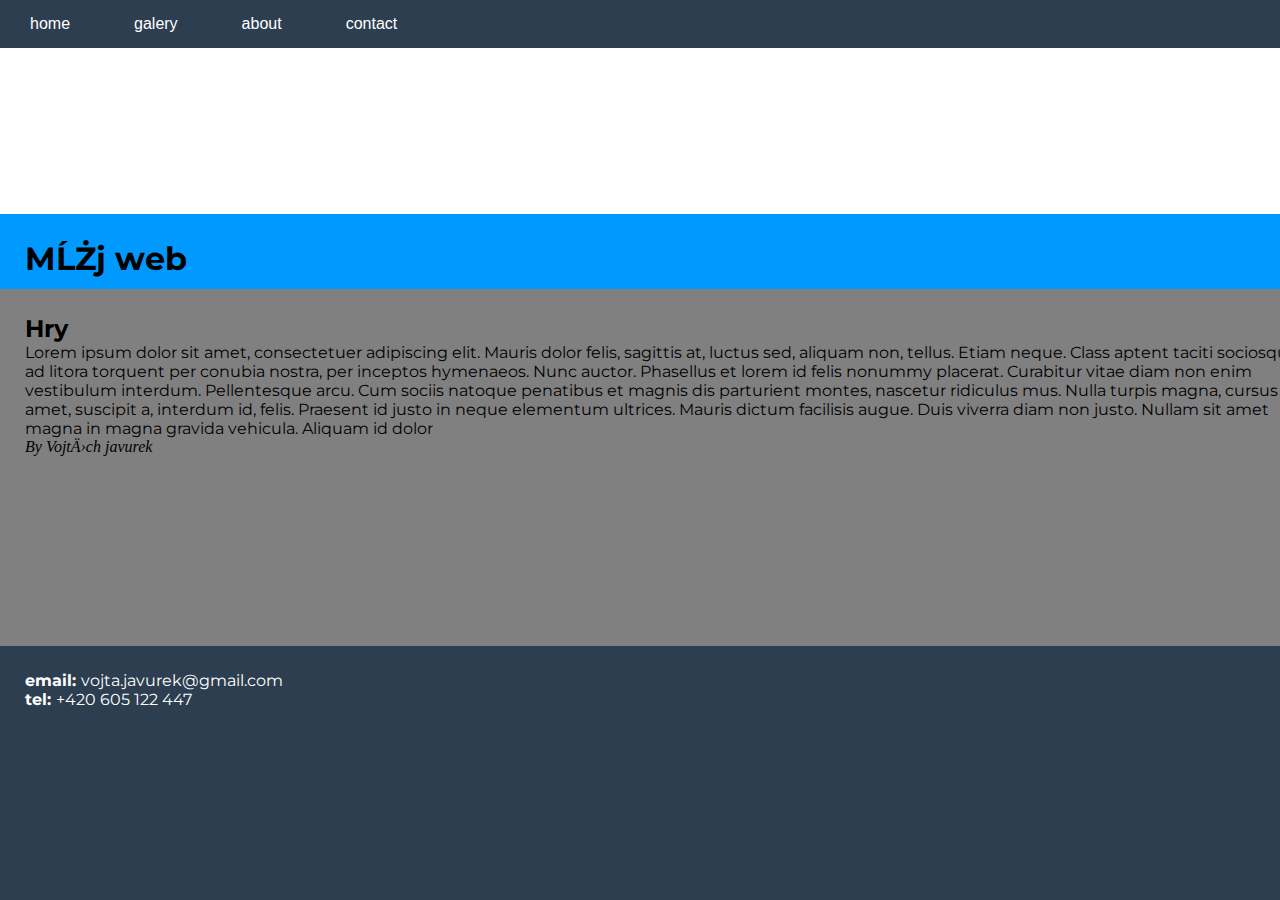
<file: Index.html>
<html>
 <head>
     <meta charset="UTF_8">
  <title>Můj první web</title>   
  <link href="https://fonts.googleapis.com/css?family=Montserrat&display=swap" rel="stylesheet">
  <link href="https://fonts.googleapis.com/css?family=Lobster|Montserrat&display=swap" rel="stylesheet">
  <link rel="stylesheet" href="styles.css">
 </head>

 <body>
     <nav>
        <ul>
                <li><a href="./index.html">home</a></li>
                <li><a href="./galery.html">galery</a></li>
                <li><a href="./about.html">about</a></li>
                <li><a href="./contact.html">contact</a></li>

        </ul>
     </nav>
     <main>
         <div class="banner"><h1> Můj web</h1> </div>
         <div class="text">
                <h2>Hry</h2>
                <p>Lorem ipsum dolor sit amet, consectetuer adipiscing elit. Mauris dolor felis, sagittis at, luctus sed, aliquam non, tellus. Etiam neque. Class aptent taciti sociosqu ad litora torquent per conubia nostra, per inceptos hymenaeos. Nunc auctor. Phasellus et lorem id felis nonummy placerat. Curabitur vitae diam non enim vestibulum interdum. Pellentesque arcu. Cum sociis natoque penatibus et magnis dis parturient montes, nascetur ridiculus mus. Nulla turpis magna, cursus sit amet, suscipit a, interdum id, felis. Praesent id justo in neque elementum ultrices. Mauris dictum facilisis augue. Duis viverra diam non justo. Nullam sit amet magna in magna gravida vehicula. Aliquam id dolor</p> 
                <i>By Vojtěch javurek</i>  
         </div>
            
        </main> 
     <footer>
      <p><b>email: </b>vojta.javurek@gmail.com</p>
      <p><b>tel: </b>+420 605 122 447</p>  
     </footer>

 </body>   
</html>
</file>
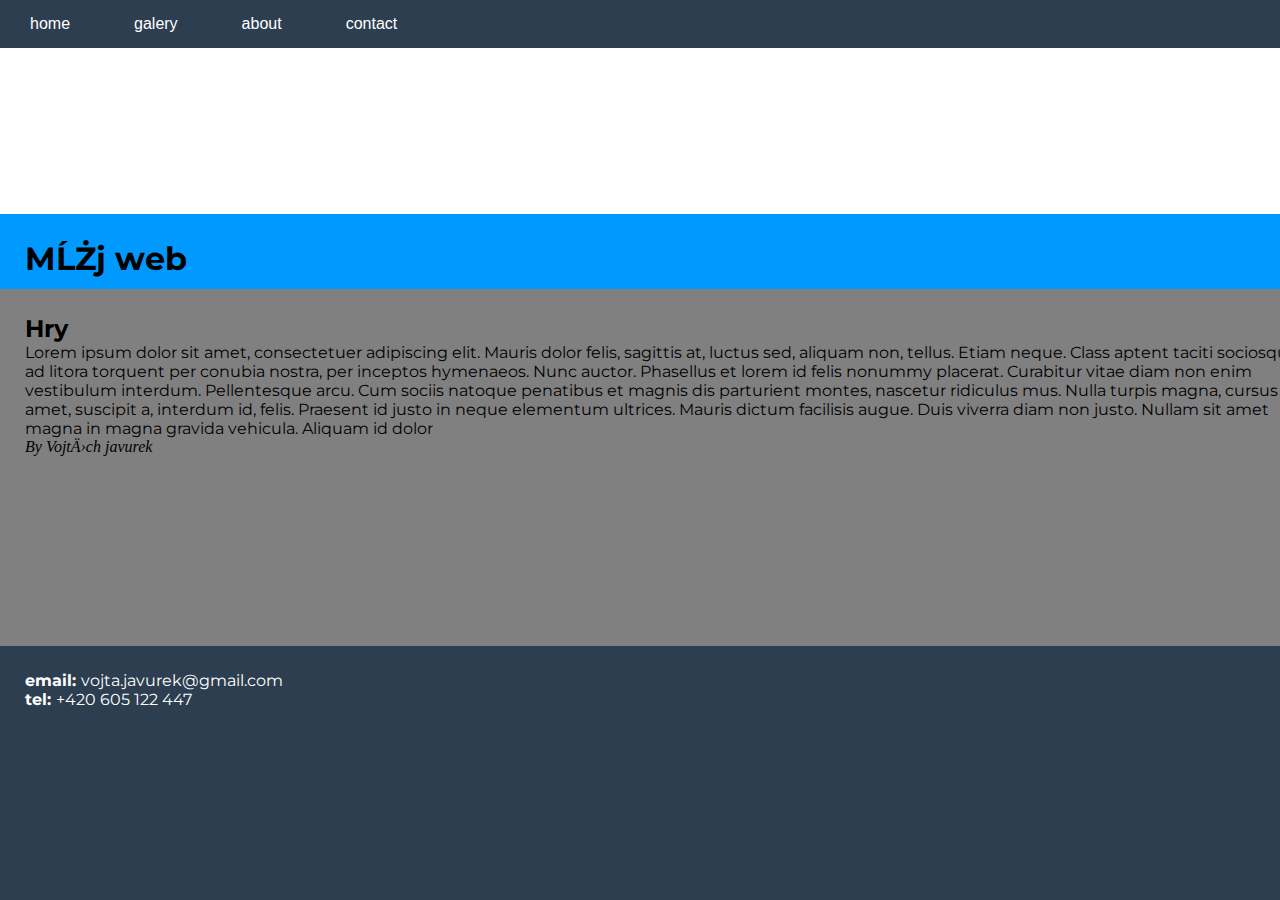
<file: about.html>
<html>
 <head>
     <meta charset="UTF_8">
  <title>Můj první web - about</title>   
  <link href="https://fonts.googleapis.com/css?family=Montserrat&display=swap" rel="stylesheet">
  <link href="https://fonts.googleapis.com/css?family=Lobster|Montserrat&display=swap" rel="stylesheet">
  <link rel="stylesheet" href="styles.css">
 </head>

 <body>
     <nav>
        <ul>
                <li><a href="./index.html">home</a></li>
                <li><a href="./galery.html">galery</a></li>
                <li><a href="/about.html">about</a></li>
                <li><a href="./contact.html">contact</a></li>

        </ul>
     </nav>
     <main>
         <div class="banner"><h1> Můj web</h1> </div>
         <div class="text">
                <h2>Hry</h2>
                <p>Lorem ipsum dolor sit amet, consectetuer adipiscing elit. Mauris dolor felis, sagittis at, luctus sed, aliquam non, tellus. Etiam neque. Class aptent taciti sociosqu ad litora torquent per conubia nostra, per inceptos hymenaeos. Nunc auctor. Phasellus et lorem id felis nonummy placerat. Curabitur vitae diam non enim vestibulum interdum. Pellentesque arcu. Cum sociis natoque penatibus et magnis dis parturient montes, nascetur ridiculus mus. Nulla turpis magna, cursus sit amet, suscipit a, interdum id, felis. Praesent id justo in neque elementum ultrices. Mauris dictum facilisis augue. Duis viverra diam non justo. Nullam sit amet magna in magna gravida vehicula. Aliquam id dolor</p> 
                <i>By Vojtěch javurek</i>  
         </div>
            
        </main> 
     <footer>
      <p><b>email: </b>vojta.javurek@gmail.com</p>
      <p><b>tel: </b>+420 605 122 447</p>  
     </footer>

 </body>   
</html>
</file>
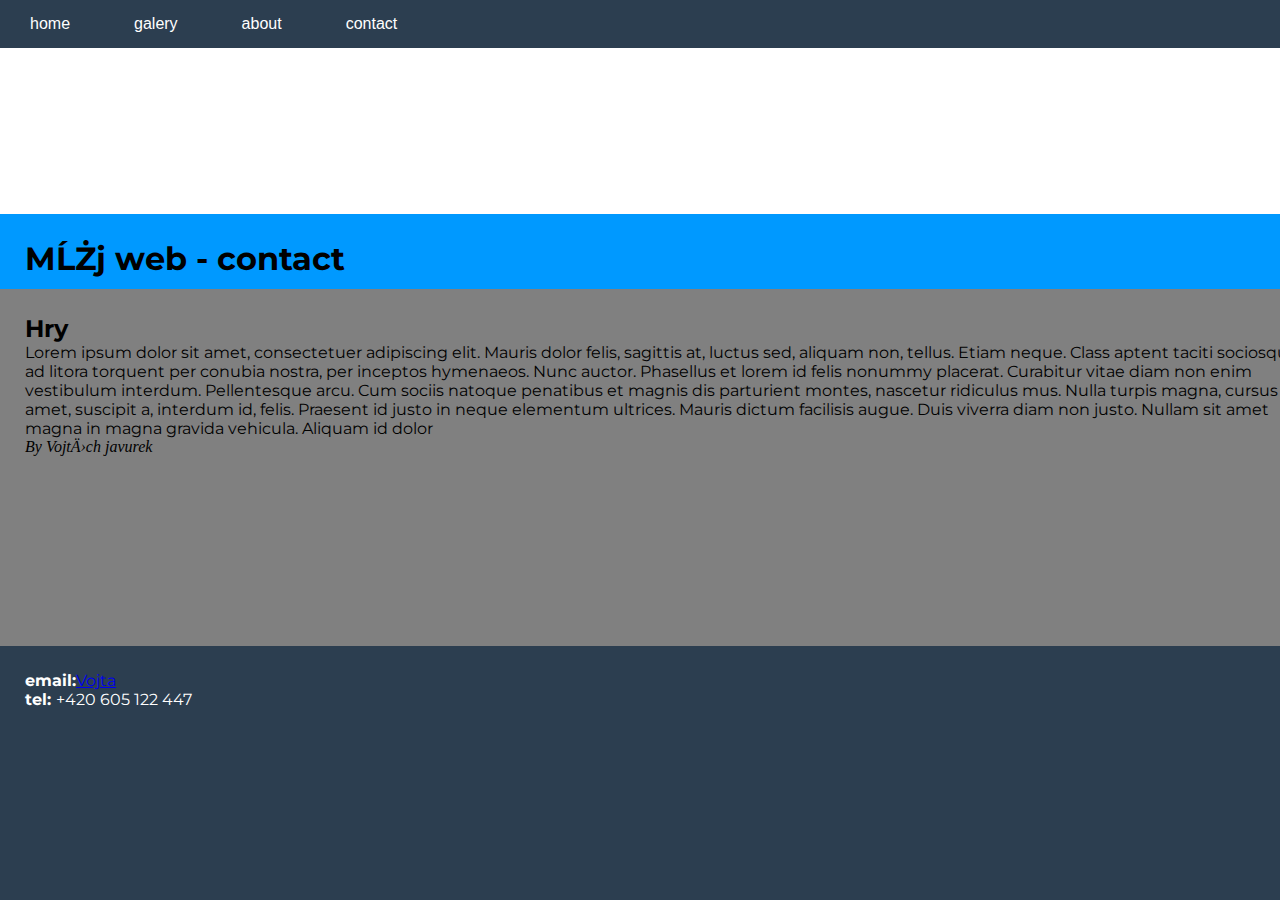
<file: contact.html>
<html>
 <head>
     <meta charset="UTF_8">
  <title>Můj první web</title>   
  <link href="https://fonts.googleapis.com/css?family=Montserrat&display=swap" rel="stylesheet">
  <link href="https://fonts.googleapis.com/css?family=Lobster|Montserrat&display=swap" rel="stylesheet">
  <link rel="stylesheet" href="styles.css">
 </head>

 <body>
     <nav>
        <ul>
                <li><a href="./index.html">home</a></li>
                <li><a href="./galery.html">galery</a></li>
                <li><a href="./about.html">about</a></li>
                <li><a href="./contact.html">contact</a></li>

        </ul>
     </nav>
     <main>
         <div class="banner"><h1> Můj web - contact</h1> </div>
         <div class="text">
                <h2>Hry</h2>
                <p>Lorem ipsum dolor sit amet, consectetuer adipiscing elit. Mauris dolor felis, sagittis at, luctus sed, aliquam non, tellus. Etiam neque. Class aptent taciti sociosqu ad litora torquent per conubia nostra, per inceptos hymenaeos. Nunc auctor. Phasellus et lorem id felis nonummy placerat. Curabitur vitae diam non enim vestibulum interdum. Pellentesque arcu. Cum sociis natoque penatibus et magnis dis parturient montes, nascetur ridiculus mus. Nulla turpis magna, cursus sit amet, suscipit a, interdum id, felis. Praesent id justo in neque elementum ultrices. Mauris dictum facilisis augue. Duis viverra diam non justo. Nullam sit amet magna in magna gravida vehicula. Aliquam id dolor</p> 
                <i>By Vojtěch javurek</i>  
         </div>
            
        </main> 
     <footer>
      <p><b>email:</b><a onclick="selectAndCopyText('mail')" id="mail" href=#>Vojta</a></p>
      <p><b>tel: </b>+420 605 122 447</p>  
     </footer>
<script>
    const selectAndCopyText=(element)=> {
    let doc = document;
    let text = doc.getElementById(element);    

    if (doc.body.createTextRange) { // ms
        let range = doc.body.createTextRange();
        range.moveToElementText(text);
        range.select();
    } else if (window.getSelection) { // moz, opera, webkit
        let selection = window.getSelection();            
        let range = doc.createRange();
        range.selectNodeContents(text);
        selection.removeAllRanges();
        selection.addRange(range);
    }
    doc.execCommand('copy')
} 
 </script> 

 </body>   
</html>
</file>
<file: styles.css>
* {
    margin:0 auto;
    padding: 0 auto;
}
h1, h2, h3{
    font-family: 'Montserrat', sans-serif;
}
body{
    width:100%;
    height: 100%;
    display: grid;
    grid-template:
    "nav nav nav nav nav nav"
    "main main main main main main"
    "footer footer footer footer footer footer";
}
main{
    grid-area: main;
    background-color:gray;
    height: 100%;
    width: 100%;
}
footer{
    background-color:#2c3e50;
    color: white;
    padding: 25px;
    grid-area: footer;
    width:100vw;
   
}

.banner{
    height: 25px;
    background-color: #0099ff;
    color: white(121, 5, 5);
    padding: 25px;

}
.text {
    padding: 25px;
}
.article
{
    background-color: gray;
}
p{
    font-family: 'Montserrat', sans-serif;
}


article
{
    padding:top

}

ul
{
background-color:#2c3e50;
overflow: hidden;
margin: 0;
padding: 0;
text-emphasis-color: black;

}
li{
    padding: 15px;
    display: inline-block;
    font-family: Arial, Helvetica, sans-serif
}

li a {
    color: white;
    text-decoration:none;
    background-color: #2c3e50;
    text-align: center;
    padding: 15px;
}
li a:hover {
    background-color: #3a4652;
}
nav{
    grid-area: nav;
    width: 100%;
}

.action-container{
    display: flex;
    flex-wrap: wrap;
    flex-direction: row;
}
.card{
width: 300px;
height: 500px;
padding: 1rem;
background-color:  #2c3e50;
border: 2px #2c3e50;
padding:  10;
border-radius: 25px;
}

.caption-card{
    margin-bottom: 1rem;
    margin-bottom: 20px
}
</file>
